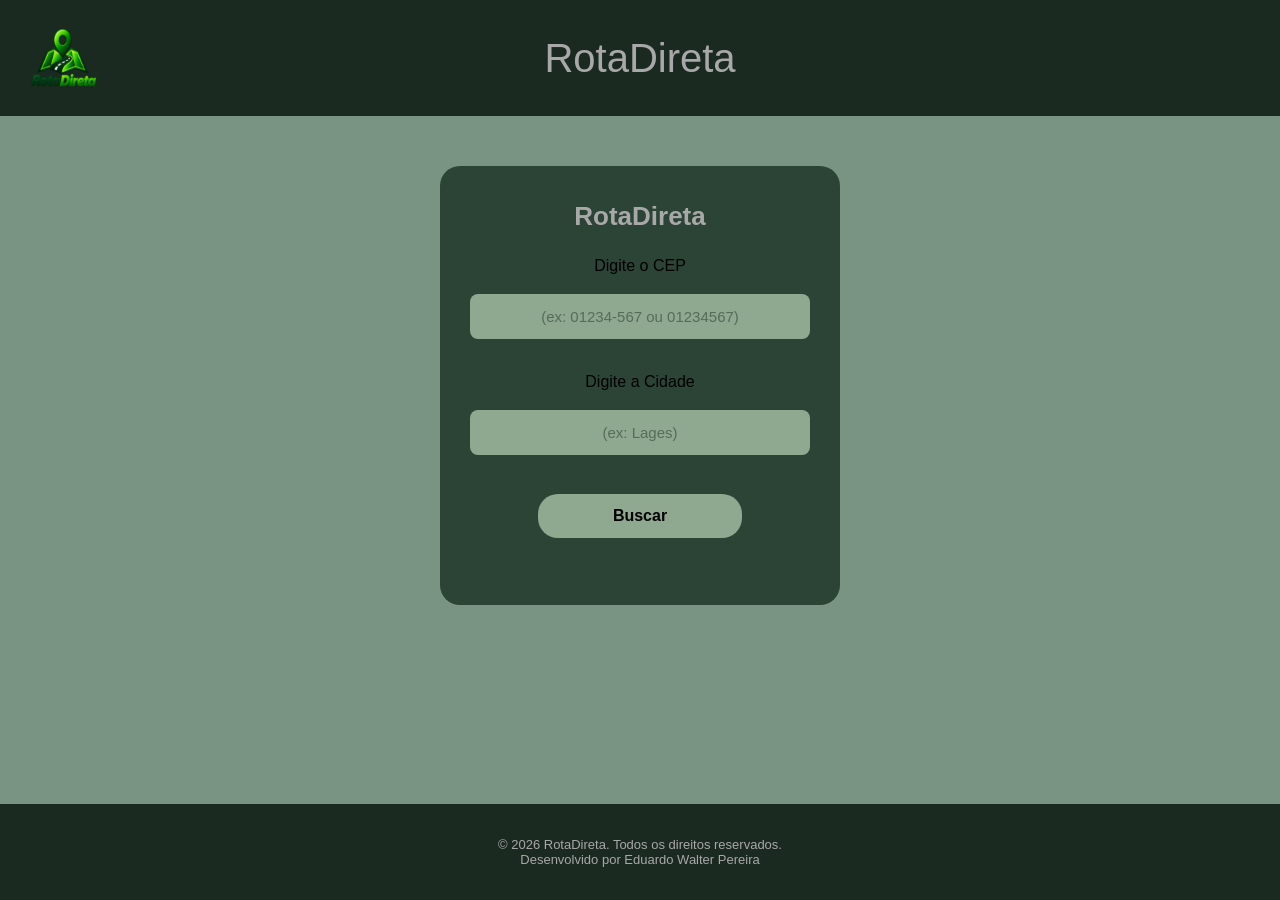
<file: index.html>
<!DOCTYPE html>
<html lang="pt-br">

<head>
    <meta charset="UTF-8">
    <meta name="viewport" content="width=device-width, initial-scale=1.0">
    <title>RotaDireta</title>

    <link rel="stylesheet" href="style.css">

    <link rel="manifest" href="manifest.json">

    <meta name="theme-color" content="#1a2a20">

    <link rel="apple-touch-icon" href="icons/icon-192.png">
</head>

<body>
    <!-- aqui fica o cabeçalho -->
    <header>
       <img src="logo.png" alt="Logo da RotaDireta" width="60" height="60">
        <h1>RotaDireta </h1>
   
    </header>
    <main>
        <!-- aqui fica o título -->
        <h1>RotaDireta </h1>
        <!-- aqui fica o formulário de consulta -->
        <form id="formConsulta">
            <label for="cep">Digite o CEP</label>
            <input id="cep" type="text" inputmode="numeric" maxlength="9" placeholder="(ex: 01234-567 ou 01234567)" required>
            <label for="cidade">Digite a Cidade</label>

            <input id="cidade" type="text" placeholder="(ex: Lages)" required>
            <button type="submit">Buscar</button>
        </form>
        <!-- aqui fica a mensagem de resultado -->
        <p id="mensagem" role="status" aria-live="polite"></p>
    </main>
    <!-- aqui fica o rodapé -->
    <footer>
        <p>© 2026 RotaDireta. Todos os direitos reservados.<br>
            Desenvolvido por Eduardo Walter Pereira</p>
    </footer>
    <!-- aqui fica o script -->
    <script src="index.js"></script>
    <script>
if ("serviceWorker" in navigator) {
    window.addEventListener("load", () => {
        navigator.serviceWorker.register("sw.js")
            .then(() => {
                console.log("Service Worker registrado com sucesso!");
            })
            .catch((erro) => {
                console.error("Erro ao registrar o Service Worker:", erro);
            });
    });
}
</script>
</body>

</html>
</file>
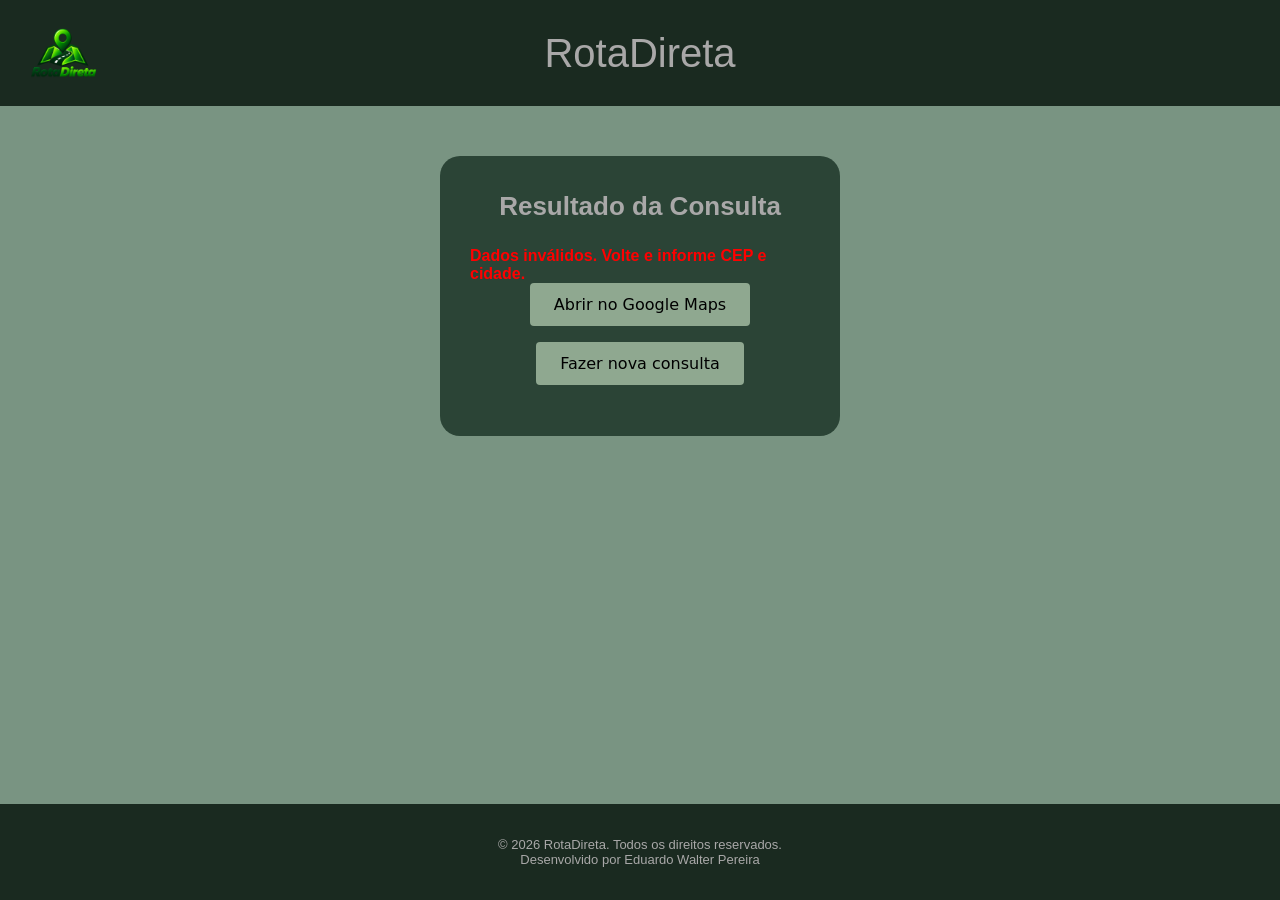
<file: resultado.html>
<!DOCTYPE html>
<html lang="pt-br">

<head>
   <meta charset="UTF-8">
   <meta name="viewport" content="width=device-width, initial-scale=1.0">
   <title>RotaDireta</title>
   <link rel="stylesheet" href="style.css">
</head>

<body>
   <!-- aqui fica o cabeçalho -->
   <header>
      <img src="logo.png" alt="Logo da RotaDireta" width="50" height="50">
      <h1>RotaDireta </h1>
   </header>

   <main>
      <!-- aqui fica o título -->
      <h1>Resultado da Consulta</h1>
      <!-- aqui fica a área de resultado -->
      <div id="resultado" role="status" aria-live="polite"></div>
      <!-- aqui fica o link para o Google Maps -->
      <a id="linkMaps" hidden target="_blank" rel="noopener noreferrer">Abrir no Google Maps</a>
      <!-- aqui fica o link para fazer uma nova consulta -->
      <p><a href="index.html">Fazer nova consulta</a></p>
      <!-- aqui fica o script  -->
      <script src="resultado.js"></script>
   </main>
   <!-- aqui fica o rodapé -->
   <footer>
      <p>© 2026 RotaDireta. Todos os direitos reservados.<br>
         Desenvolvido por Eduardo Walter Pereira</p>
   </footer>

</body>

</html>
</file>
<file: style.css>
/* ==============================
   MOBILE-FIRST
============================== */

* {
    box-sizing: border-box;
}

body {
    margin: 0;
    width: 100%;
    overflow-x: hidden;
}

.container {
    width: 100%;
    padding: 10px;
}

main {
    width: 90%;
    max-width: 700px;
    margin: 50px auto;
    padding: 25px;
}

header h1 {
    font-size: 32px;
}

h1 {
    font-size: 32px;
}

form {
    display: flex;
    justify-content: center;
    gap: 9px;
    flex-wrap: wrap;
}

input {
    width: 250px;
    min-height: 44px;
}

button {
    min-width: 44px;
    min-height: 44px;
}


/* ==============================
   TELAS MAIORES
============================== */

@media (min-width: 768px) {

    .container {
        width: 90%;
    }

    main {
        margin: 100px auto;
        padding: 35px;
    }

    header h1 {
        font-size: 50px;
    }

    h1 {
        font-size: 42px;
    }

    form {
        flex-wrap: nowrap;
    }
}
/* aqui fica o fundo da pagina */
body {
  margin: 0;
  padding: 0;
  font-family: Arial, sans-serif;
  background-color: #799482; 
  display: flex;
  flex-direction: column;
  min-height: 100vh;
  align-items: center;
}

/* aqui fica o cabeçalho */
header {
  background-color: #1a2a20 ;
  display: flex;
  align-items: center;
  justify-content: space-between;
  padding: 25px ;
  width: 100%;
  box-sizing: border-box;
  position: relative; 
}
/* aqui fica a imagem que tem no header */
header img {
  margin: 3px;
  width: 70px;
}
/* aqui fica o titulo do header */
header h1 {
  color: #A9A8A8; 
  margin: 0;
  font-size: 40px;
  font-weight: normal;
  position: absolute;
  left: 50%;
  transform: translateX(-50%);
  text-align: center;
}

/* aqui fica o card */
main {
  background-color: #2b4436; 
  border-radius: 20px;       
  padding: 35px 30px;
  width: 90%;
  max-width: 400px;          
  margin: 50px auto;         
  display: flex;
  flex-direction: column;
  align-items: center;
  box-sizing: border-box;
}
/* aqui fica o titulo do card */
main h1 {
  color: #A9A8A8; 
  margin: 0 0 25px 0;
  font-size: 26px;
}

/* aqui fica o formulario dentro do card */
#formConsulta {
  display: flex;
  flex-direction: column;
  align-items: center;
  width: 100%;
}

/* aqui fica as escritas (Digite o CEP e Digite a Cidade) */
 label {
  color: #000000; 
  font-size: 16px;
  margin-bottom: 10px;
}

/* aqui fica o formulario input onde será escrito */
#formConsulta input {
  width: 100%;
  background-color: #8fa890; 
  border: none;
  border-radius: 8px;        
  padding: 14px;
  text-align: center;        
  font-size: 15px;
  color: #1a2a20;
  outline: none;
  box-sizing: border-box;
  margin-bottom: 25px;      
}

/*  aqui fica a escrita de exemplo dentro do input*/
input::placeholder {
  color: #556c58;
}

/* aqui fica o botão de buscar */
 button {
  width: 60%;                
  background-color: #8fa890; 
  color: #000000;
  border: none;
  border-radius: 20px;       
  padding: 12px;
  font-size: 16px;
  font-weight: bold;
  cursor: pointer;
  margin-top: 5px;
}

/*  aqui fica o rodapé */
footer {
  text-align: center;
  padding: 20px;
  color: #A9A8A8;
  font-size: 13px;
  width: 100%;
  margin-top: auto;
  background-color: #1a2a20;
}
/* aqui faz o link de abri o google maps 
em um botão e o de fazer nova pesquisa também */
a{
  display: inline-block; 
  padding: 12px 24px; 
  background-color: #8fa890;
   color: rgb(0, 0, 0); 
   border-radius:4px;
    font-family: system-ui,
    -apple-system, sans-serif;
    font-weight: 500; 
    font-size: 16px;
     border: none;
        text-decoration: none; 
  text-align: center;
}
/* aqui deixa as mensagens de erro em vermelho */
#mensagem.erro,
#resultado.erro {
    color: #ff0000 !important;
    font-weight: 700 !important;
}
</file>
